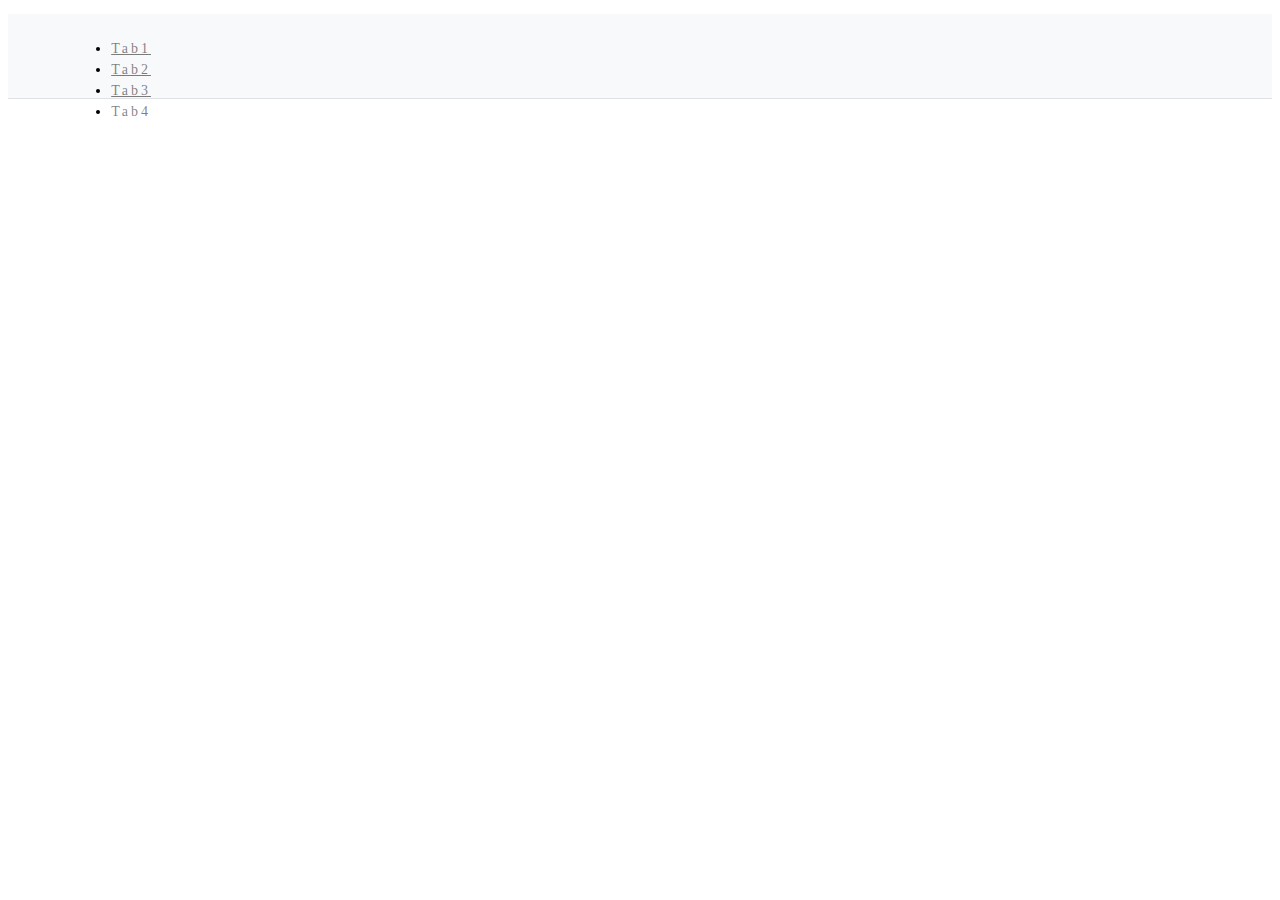
<file: detail.html>
<!DOCTYPE html>
<html lang="en">
<head>
  <meta charset="UTF-8">
  <meta http-equiv="X-UA-Compatible" content="IE=edge">
  <meta name="viewport" content="width=device-width, initial-scale=1.0">
  <link href="https://cdn.jsdelivr.net/npm/bootstrap@5.1.3/dist/css/bootstrap.min.css" rel="stylesheet" integrity="sha384-1BmE4kWBq78iYhFldvKuhfTAU6auU8tT94WrHftjDbrCEXSU1oBoqyl2QvZ6jIW3" crossorigin="anonymous">
  <link rel="preconnect" href="https://fonts.googleapis.com">
  <link rel="preconnect" href="https://fonts.gstatic.com" crossorigin>
  <link href="https://fonts.googleapis.com/css2?family=Roboto:wght@300&family=Source+Serif+Pro:wght@200&display=swap" rel="stylesheet">
  <link rel="stylesheet" href="https://cdn.jsdelivr.net/npm/bootstrap-icons@1.8.1/font/bootstrap-icons.css">
  <link rel="stylesheet" href="style.css">
  <title>Product Title</title>
</head>
<body>
  <header>
    <div class="header-nav outer-container">
      <ul class="nav justify-content-center">
        <li class="nav-item">
          <a class="nav-link" href="#">Tab1</a>
        </li>
        <li class="nav-item">
          <a class="nav-link" href="#">Tab2</a>
        </li>
        <li class="nav-item">
          <a class="nav-link" href="#">Tab3</a>
        </li>
        <li class="nav-item">
          <a class="nav-link">Tab4</a>
        </li>
      </ul>
    </div>
  </header>
  <div class="outer-container detail-outer-container"></div>
  <script src="https://cdn.jsdelivr.net/npm/bootstrap@5.1.3/dist/js/bootstrap.bundle.min.js" integrity="sha384-ka7Sk0Gln4gmtz2MlQnikT1wXgYsOg+OMhuP+IlRH9sENBO0LRn5q+8nbTov4+1p" crossorigin="anonymous"></script>
  <script src="data.js"></script>
  <script src="detail.js"></script>
</body>
</html>
</file>
<file: style.css>
header {
  width: 100%;
  border-bottom: 1px solid #dee2e6;
  background-color: #f8f9fa;
}

.outer-container {
  margin: 0 auto;
  padding: 0 5%;
  max-width: calc(1600px + 10%);
  min-width: 310px;
}

.item-list {
  padding-top: 16px;
  padding-bottom: 16px;
  font-family: 'Roboto', sans-serif;
}

.item-image img{
  width: 100%;
  height: auto;
}

.item-image {
  overflow-y: hidden;
}

@media only screen and (min-width: 1400px) {
  .img-container {
    width: 291px;
    height: 291px;
  }
}

@media only screen and (min-width: 1200px) and (max-width: 1399px) {
  .img-container {
    width: 246px;
    height: 246px;
  }
}

@media only screen and (min-width: 992px) and (max-width: 1199px) {
  .img-container {
    width: 199.2px;
    height: 199.2px;
  }

  .detail-outer-container {
    margin: 0 10% !important;
  }
}

@media only screen and (min-width: 768px) and (max-width: 991px) {
  .img-container {
    width: 206.4px;
    height: 206.4px;
  }

  .detail-outer-container {
    margin: 0 5% !important;
  }
}

@media only screen and (min-width: 576px) and (max-width: 767px) {
  .img-container {
    width: 206.4px;
    height: 206.4px;
  }
}

@media only screen and (max-width: 575px) {
  .img-container {
    width: 100%;
    height: auto;
  }
}

@media only screen and (max-width: 767px) {
  .product-details {
    padding-left: 12px !important;
    margin-top: 8px;
  }
}

.item-link {
  text-decoration: none;
  color: black;
}

.item-link:hover {
  cursor: pointer;
  color: black;
}

.item-title {
  font-size: 22px;
  font-weight: 400;
  letter-spacing: -.5px;
  line-height: 24px;
  margin-top: 4px;
}

.item-price {
  font-size: 18px;
  font-weight: 450;
  line-height: 1.5;
}

.item-container {
  padding-top: 24px;
  padding-bottom: 8px;
}

.detail-header {
  margin-top: 48px;
  font-family: 'Source Serif Pro', serif;
  color: #c48f45;
  font-size: 17px;
  font-weight: 700;
}

.detail-image img {
  width: 100%;
  height: auto;
}

.detail-outer-container {
  margin: 0 15%;
}

.detail-container {
  margin-top: 48px;
}

.product-details {
  padding-left: 48px;
  padding-right: 0;
  font-family: 'Roboto', sans-serif;
  color: #535353;
}

.product-detail-title {
  font-size: 28px;
  color: #525252;
  font-weight: 400;
  letter-spacing: -.5px;
  margin-bottom: 0.5rem;
  line-height: 1.2;
}

.product-detail-price {
  margin-top: 1.5rem;
  margin-bottom: 1.5rem;
  font-size: 16px;
}

.product-detail-description {
  white-space: pre-line;
  font-size: 18px;
  font-size: 450;
  margin-bottom: 0.5rem;
  line-height: 1.2;
}

.header-nav {
  letter-spacing: 3px;
  font-size: 14px;
  line-height: 1.5;
  height: 84px;
}

.nav-link {
  color: rgba(0, 0, 0, .5);
}

.nav-link:hover {
  color: #c48f45 !important;
}

.header-nav .nav {
  padding-top: 23.5px;
}

.button-return {
  margin-top: 40px;
  font-family: 'Source Serif Pro', serif;
  color: #c48f45;
  font-size: 17px;
  font-weight: 700;
  width: 85px;
  margin-bottom: 20px;
}

.button-return:hover {
  cursor: pointer;
  text-decoration: underline 1px solid;
}

#filter-category, #filter-price {
  margin-top: 30px;
  margin-left: 5px;
  margin-right: 15px;
}
</file>
